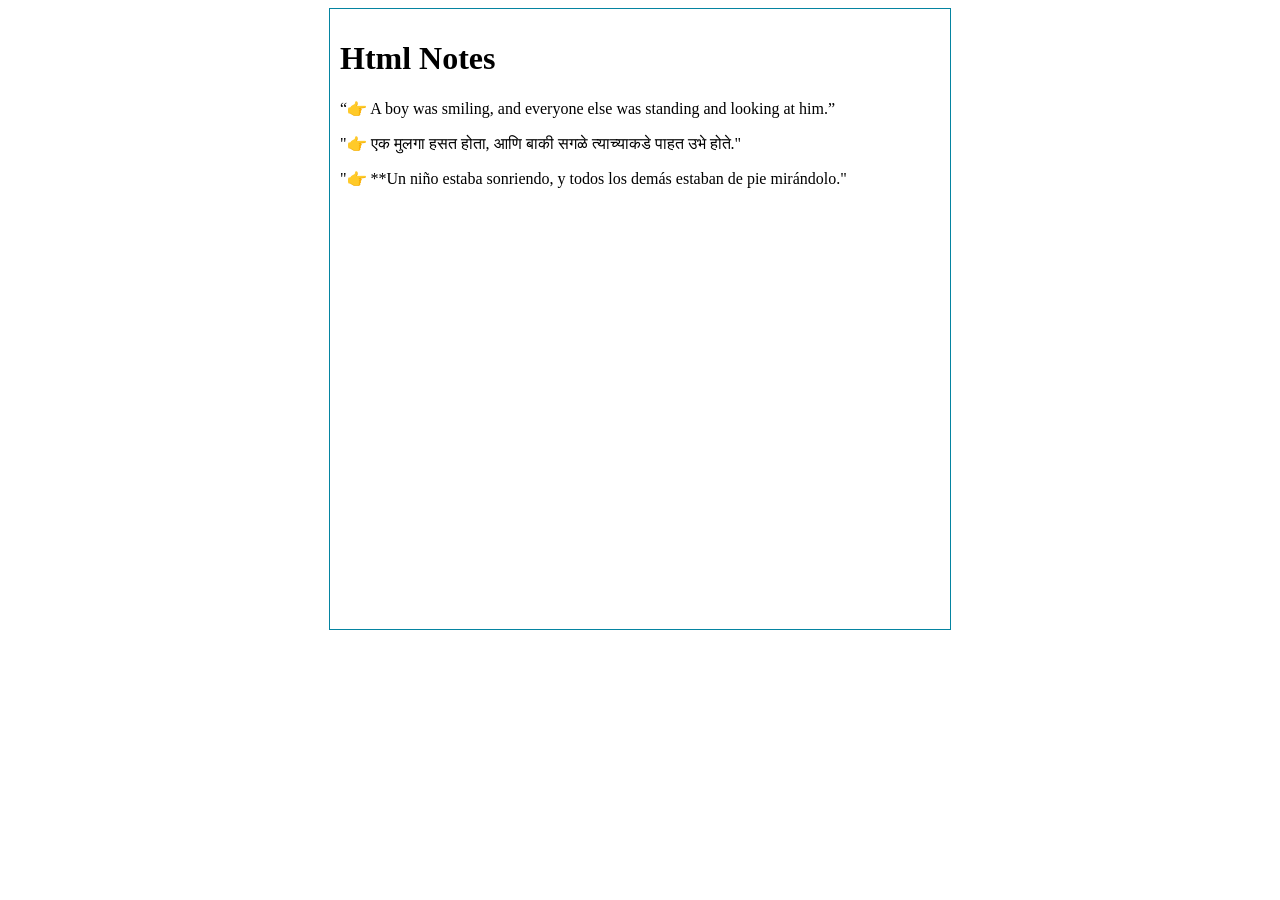
<file: index.html>
<!DOCTYPE html>
<html lang="en">
    <head>
        <meta charset="UTF-8" />
       <meta name="viewport"content="width=device-width, initial-scale=1.0" / >
       <title>Document</title>
       <style>
        .box{
            width: 600px;
            min-height:600px;
            border:1px solid #0484a1;
            margin:auto;
            padding:10px;
            text-align:justify;
        }
        </style>
    </head>
    <body>
        <div class="box">
            <h1>Html Notes</h1>
            <h2></h2>
         <p>“👉 A boy was smiling, and everyone else was standing and looking at him.”</p>
         <p>"👉 एक मुलगा हसत होता, आणि बाकी सगळे त्याच्याकडे पाहत उभे होते."</p>
         <p>"👉 **Un niño estaba sonriendo, y todos los demás estaban de pie mirándolo."</p>
             <div class="main-box"></div>
        </div>
    </body>
</html>
</file>
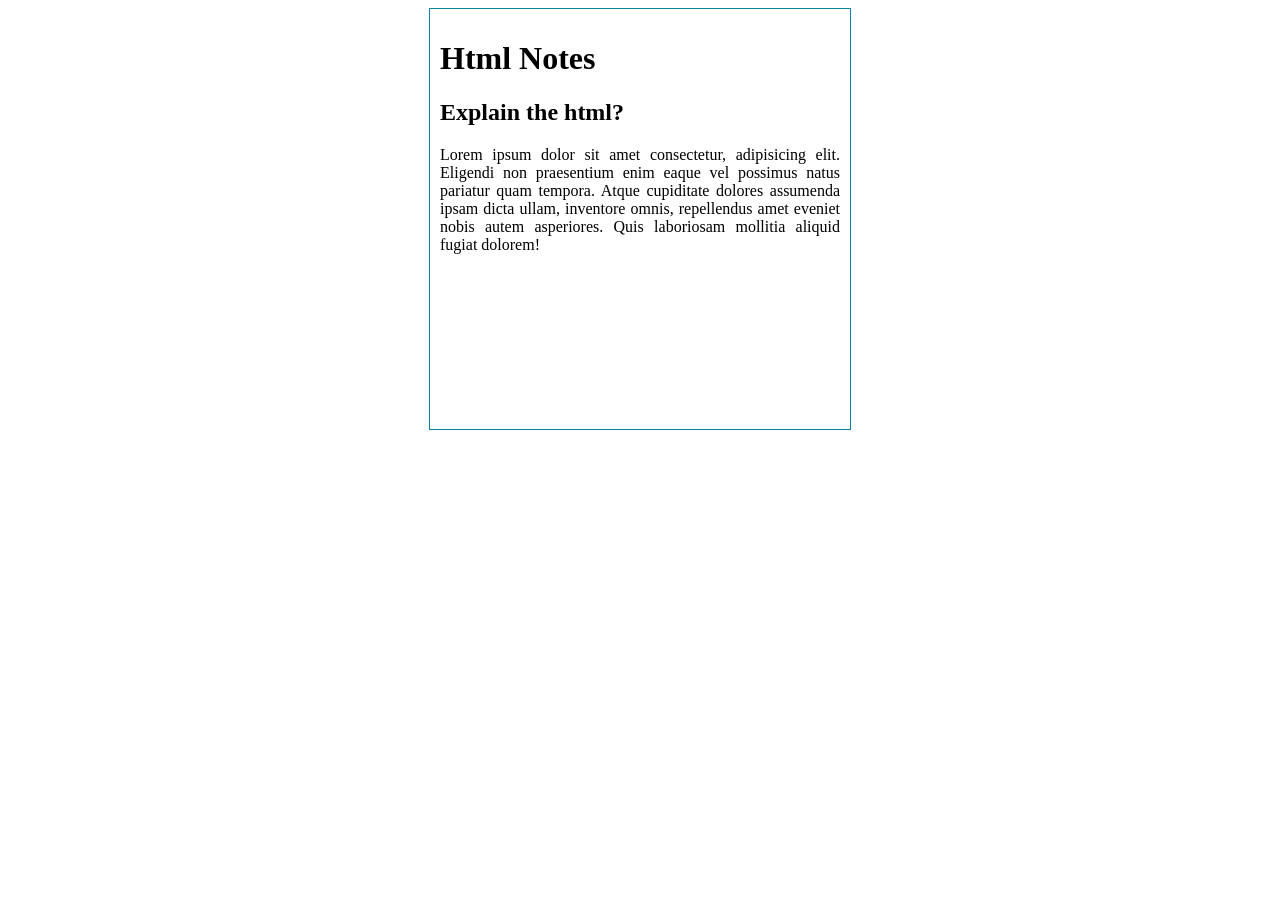
<file: basic_tags.html>
<!DOCTYPE html>
<html lang="en">
    <head>
        <meta charset="UTF-8" />
       <meta name="viewport"content="width=device-width, initial-scale=1.0" / >
       <title>Document</title>
       <style>
        .box{
            width: 400px;
            min-height:400px;
            border:1px solid #0484a1;
            margin:auto;
            padding:10px;
            text-align:justify;
        }
        </style>
    </head>
    <body>
        <div class="box">
            <h1>Html Notes</h1>
            <h2>Explain the html?</h2>
            <p>
        Lorem ipsum dolor sit amet consectetur, adipisicing elit. Eligendi non
        praesentium enim eaque vel possimus natus pariatur quam tempora. Atque
        cupiditate dolores assumenda ipsam dicta ullam, inventore omnis,
        repellendus amet eveniet nobis autem asperiores. Quis laboriosam
        mollitia aliquid fugiat dolorem!
            </p>
        </div>
    </body>
</html>
</file>
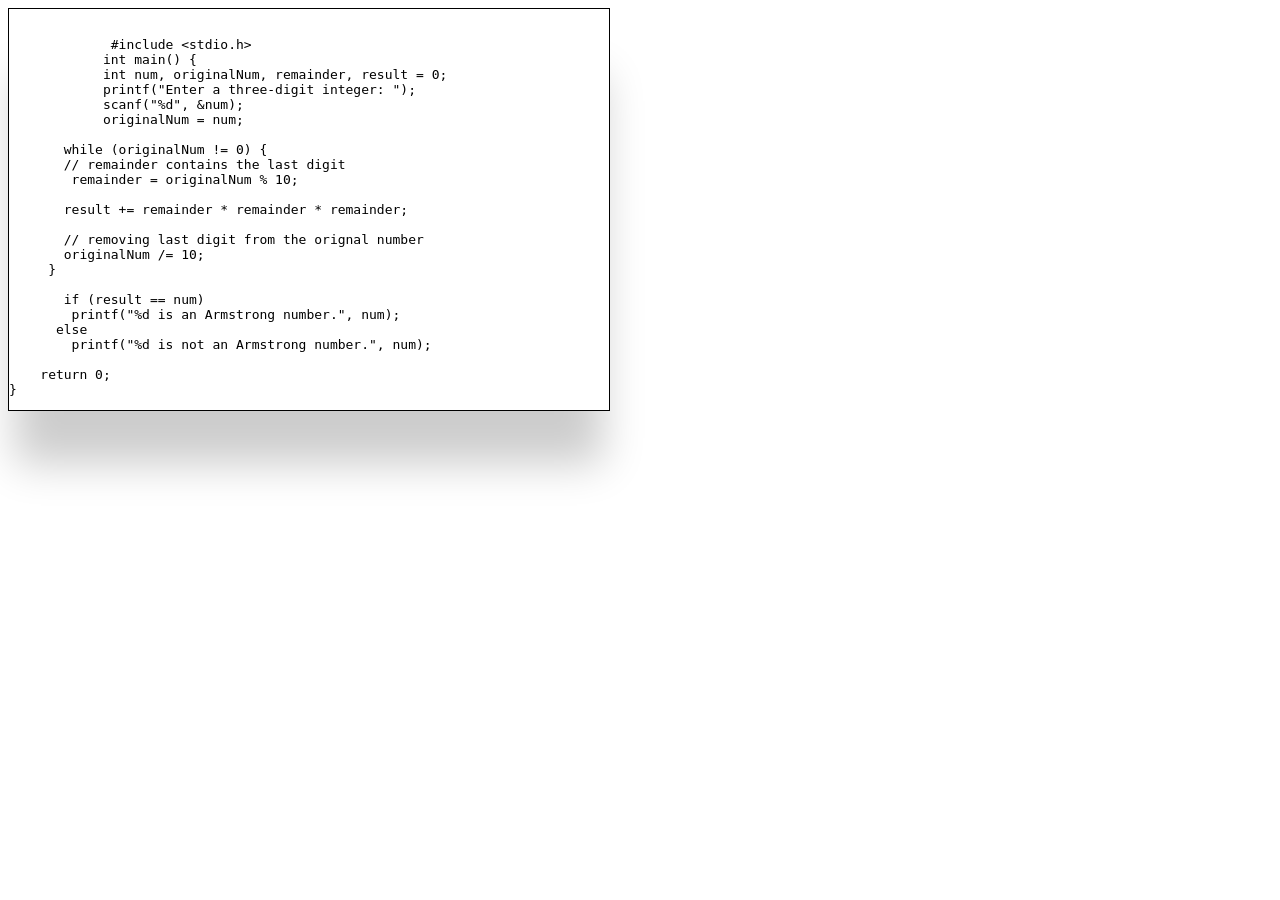
<file: pre.html>
<!DOCTYPE html>
<html lang="en">
<head>
    <meta charset="UTF-8">
    <meta name="viewport" content="width=device-width, initial-scale=1.0">
    <title>Document</title>
    <style>
        .box {
             width: 600px;
             min-height:200px;
             border:1px solid#000;
             color: black;
             box-shadow:rgba(0, 0, 0,0.2)0px 60px 40px -7px;
        }
        
    </style>
</head>
<body>
    <div class="box">
        <pre>
        
             #include &ltstdio.h&gt 
            int main() {
            int num, originalNum, remainder, result = 0;
            printf("Enter a three-digit integer: ");
            scanf("%d", &num);
            originalNum = num;

       while (originalNum != 0) {
       // remainder contains the last digit
        remainder = originalNum % 10;
        
       result += remainder * remainder * remainder;
        
       // removing last digit from the orignal number
       originalNum /= 10;
     }  

       if (result == num)
        printf("%d is an Armstrong number.", num);
      else
        printf("%d is not an Armstrong number.", num);

    return 0;
}
</pre>
        
    </div>
</body>
</html>
</file>
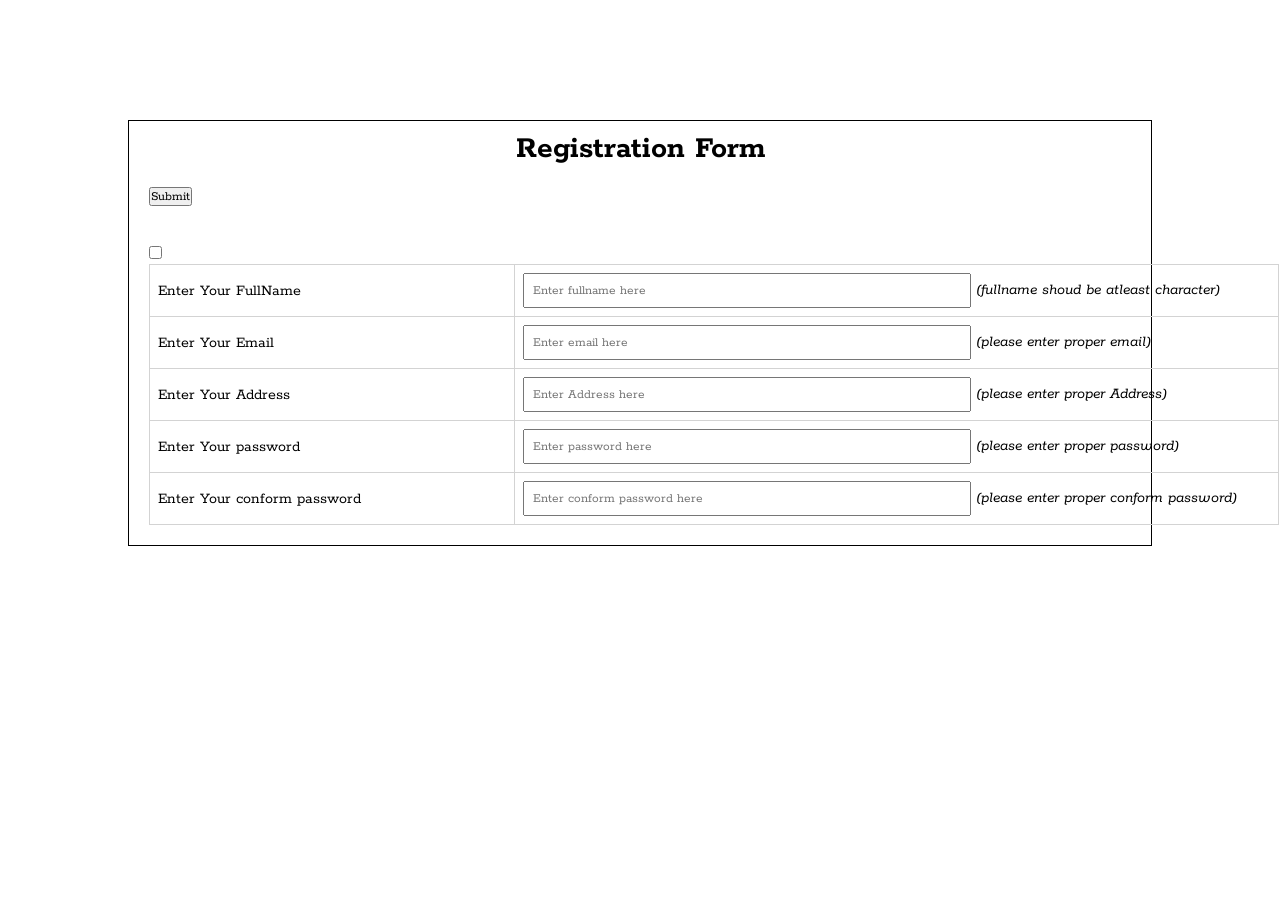
<file: reg_form.html>
<!DOCTYPE html>
<html lang="en">
<head>
    <meta charset="UTF-8">
    <meta name="viewport" content="width=meta charset="UTF-8" />
    <meta name="viewport" content="width=device-width, initial-scale=1.0" />
    <title>Document</title>
    <link rel="stylesheet" href="reg_form.css" type="text/css" />
    <link
      href="https://fonts.googleapis.com/css2?family=Rokkitt:ital,wght@0,100..900;1,100..900&display=swap"
      rel="stylesheet"
    />
    <title>Document</title>
</head>
<body>
    <div class="box">
      <h1> Registration Form</h1>
      <div class="form-data">
        <form>
          <table>
            <tr>
              <td><label for="fullname">Enter Your FullName</label></td>
              <td>
                <input
                  type="text"
                  id="fullname"
                  name="fullname"
                  placeholder="Enter fullname here"
                  autocomplete="off"
                  spellcheck="true"
                />
                <span class="validation">
                  (fullname shoud be atleast character)</span
                >
              </td>
            </tr>

            <tr>
              <td><label for="email">Enter Your Email</label></td>
              <td>
                <input
                  type="email"
                  id="email"
                  name="email"
                  placeholder="Enter email here"
                  autocomplete="off"
                />
                <span class="validation"> (please enter proper email)</span>
              </td>
            </tr>

            <tr>
              <td><label for="Address">Enter Your Address</label></td>
              <td>
                <input
                  text="Address"
                  id="Address"
                  name="Address"
                  placeholder="Enter Address here"
                  autocomplete="off"
                />
                <span class="validation"> (please enter proper Address)</span>
              </td>
            </tr>

             <tr>
              <td><label for="password">Enter Your password</label></td>
              <td>
                <input
                  type="password"
                  id="password"
                  name="password"
                  placeholder="Enter password here"
                  autocomplete="off"
                />
                <span class="validation"> (please enter proper password)</span>
              </td>
            </tr>

            <tr>
              <td><label for="conform password">Enter Your conform password</label></td>
              <td>
                <input
                  type="conform password"
                  id="conform password"
                  name="conform password"
                  placeholder="Enter conform password here"
                  autocomplete="off"
                />
                <span class="validation"> (please enter proper conform password)</span>
              </td>
            </tr>

    </script>
    <input type="submit" value="Submit">

      <!-- Switch -->
     <label for="switch" style="margin-top:40px; display:block;">
    <input type="checkbox" +id="mySwitch">
    <span class="slider"></span>
</label>

</body>
</html>
</file>
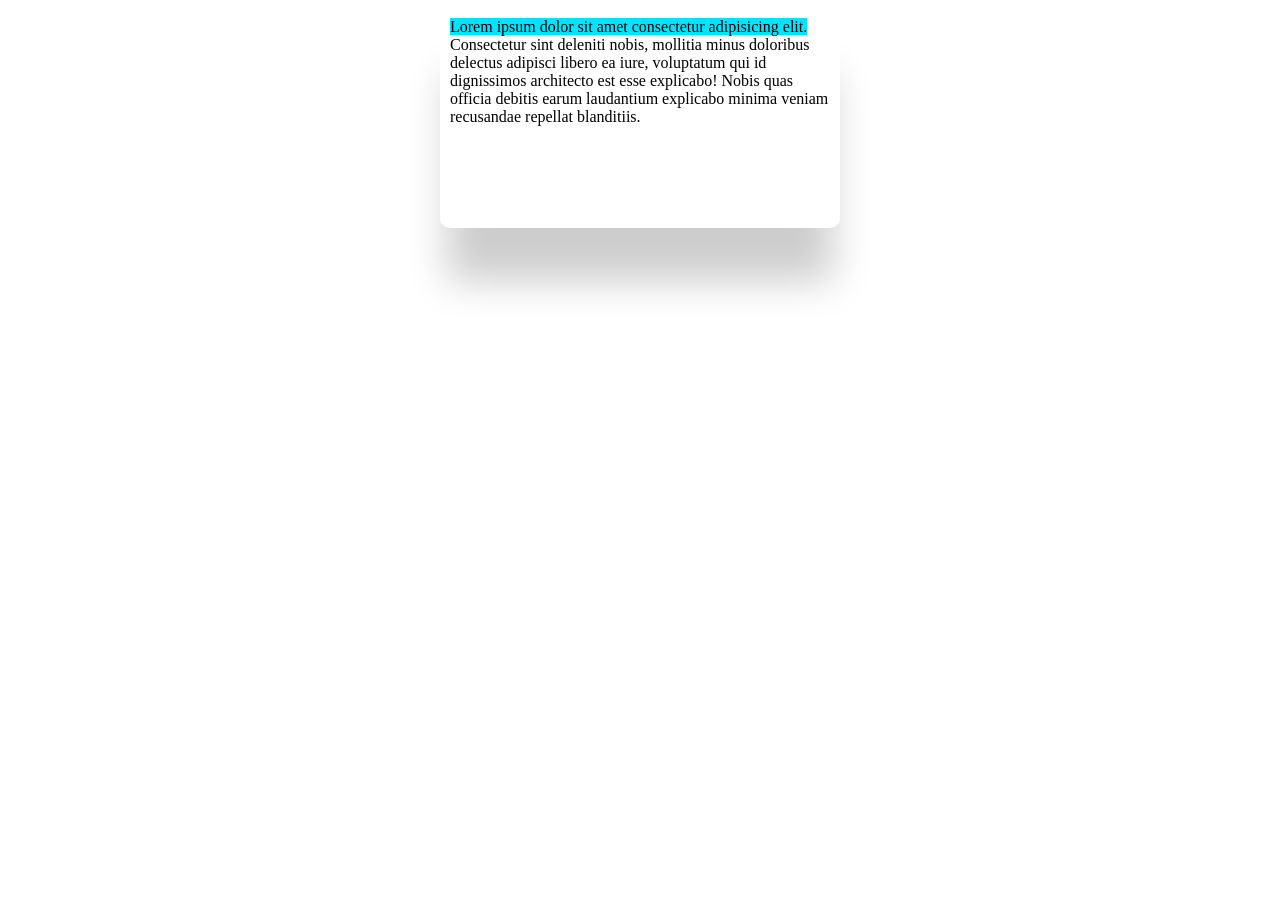
<file: span.html>
<!DOCTYPE html>
<html lang="en">
<head>
    <meta charset="UTF-8">
    <meta name="viewport" content="width=device-width, initial-scale=1.0">
    <title>Document</title>
    <style>
        .box{
            width: 380px;
            height: 200px;
            border: 1px soilid #000;
            margin:auto;
            box-shadow:rgba(0, 0, 0, 0.2) 0px 60px 40px -7px ;
            border-radius: 10px;
            padding: 10px;
        }
        .box p {
            text-align: justify;

        }
    </style>
</head>
<body>
    <div class="box";
    <p>
       <mark style="background-color: #00e5ff" 
        >Lorem ipsum dolor sit amet consectetur adipisicing elit.</mark
        >
        Consectetur sint deleniti nobis, mollitia minus doloribus delectus
        adipisci libero ea iure, voluptatum qui id dignissimos architecto est
        esse explicabo! Nobis quas officia debitis earum laudantium explicabo
        minima veniam recusandae repellat blanditiis.
    </p>
</body>
</html>
</file>
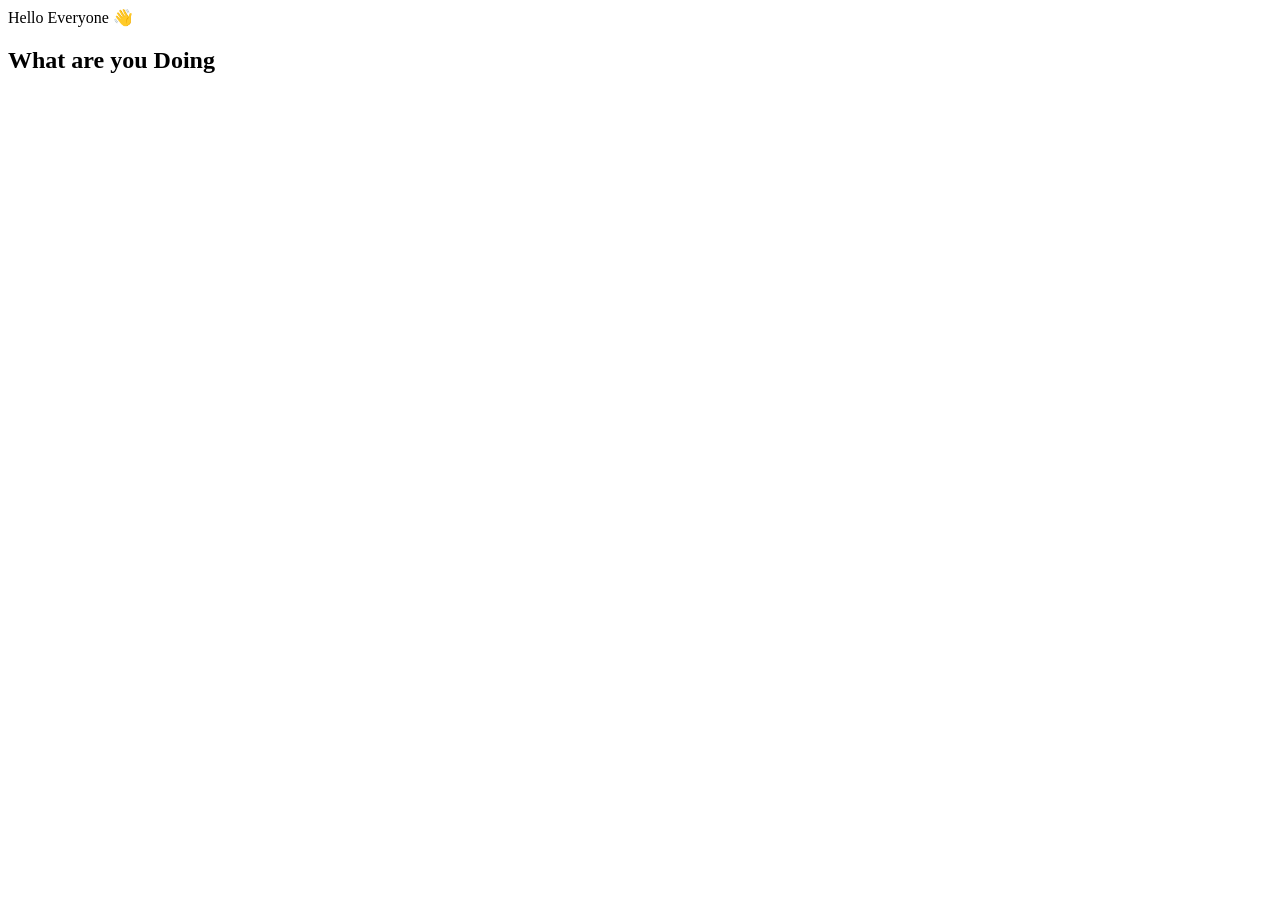
<file: square.html>
<!DOCTYPE html>
<html>
<head>
    <title>Square Example</title>
    <title>Square</title>
</head>

<body
    <h1>Hello Everyone 👋</h1>
    <h2>What are you Doing</h2>
  <style>
    .square{
        width: 150px;
        height:150px;
        background-color: aquamarine;
    }
  </style>
    </head>
    </body>
</body>
</html>
</file>
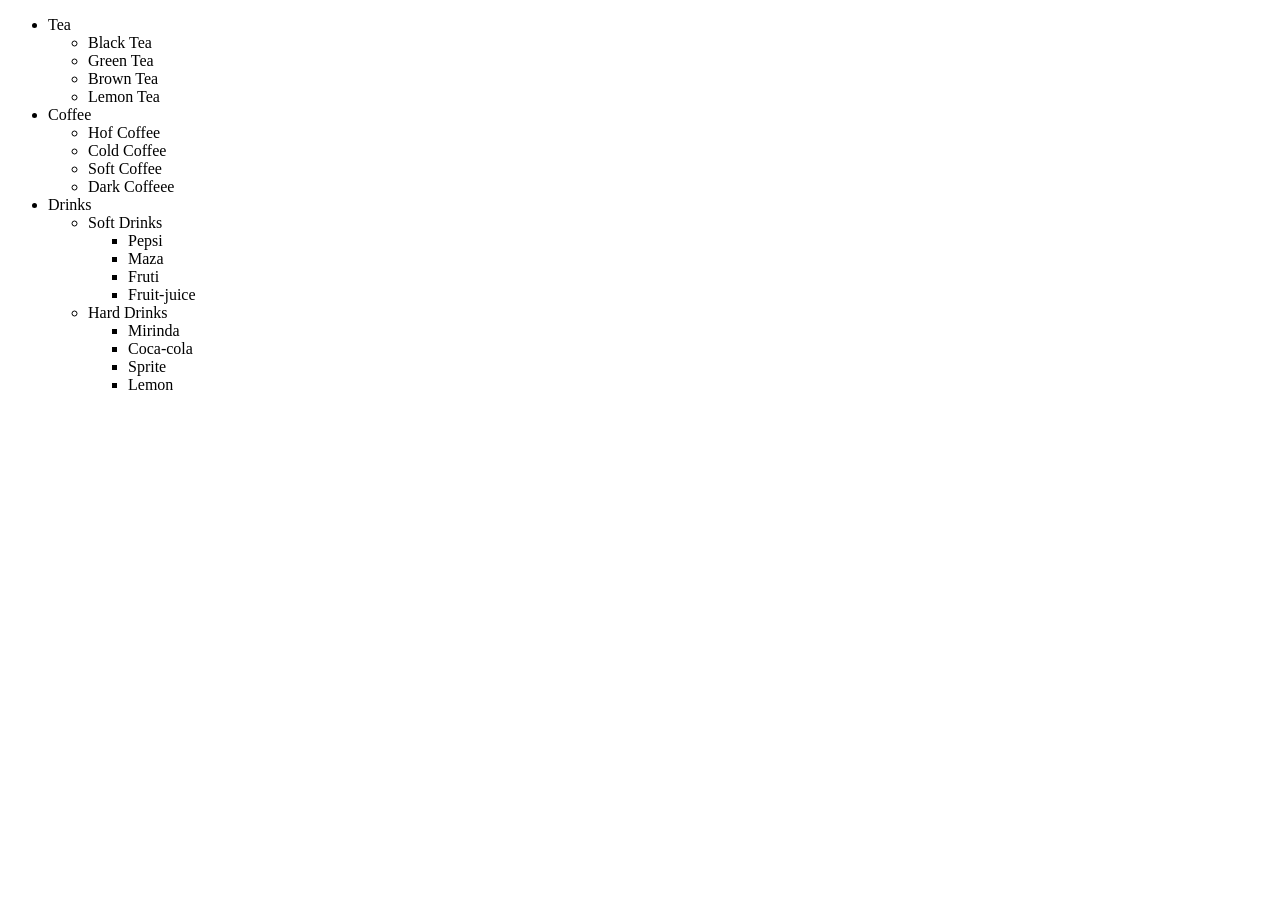
<file: table3.html>
<!DOCTYPE html>
<html lang="en">
<head>
    <meta charset="UTF-8">
    <meta name="viewport" content="width=device-width, initial-scale=1.0">
    <title>Document</title>
</head>
<body>
    <div class="box">
        <ul>
            <li>
                Tea

                <ul>
                    <li>Black Tea</li>
                    <li>Green Tea</li>
                    <li>Brown Tea </li>
                    <li>Lemon Tea</li>
                </ul>
            </li>
            <li>
                Coffee
                <ul>
                    <li>Hof Coffee</li>
                    <li>Cold Coffee</li>
                    <li>Soft Coffee</li>
                    <li>Dark Coffeee</li>
                </ul>
            </li>
            <li>
                Drinks
             <ul>
             <li>
                Soft Drinks
              <ul>
                <li>Pepsi</li>
                <li>Maza</li>
                <li>Fruti</li>
                <li>Fruit-juice</li>

              </ul>
            </li>
            <li>Hard Drinks</li>
            <ul>
                <li>Mirinda</li>
                <li>Coca-cola</li>
                <li>Sprite</li>
                <li>Lemon</li>

            </ul>
          </ul>
            </li>
        </ul>
    </div>
</body>
</html>
</file>
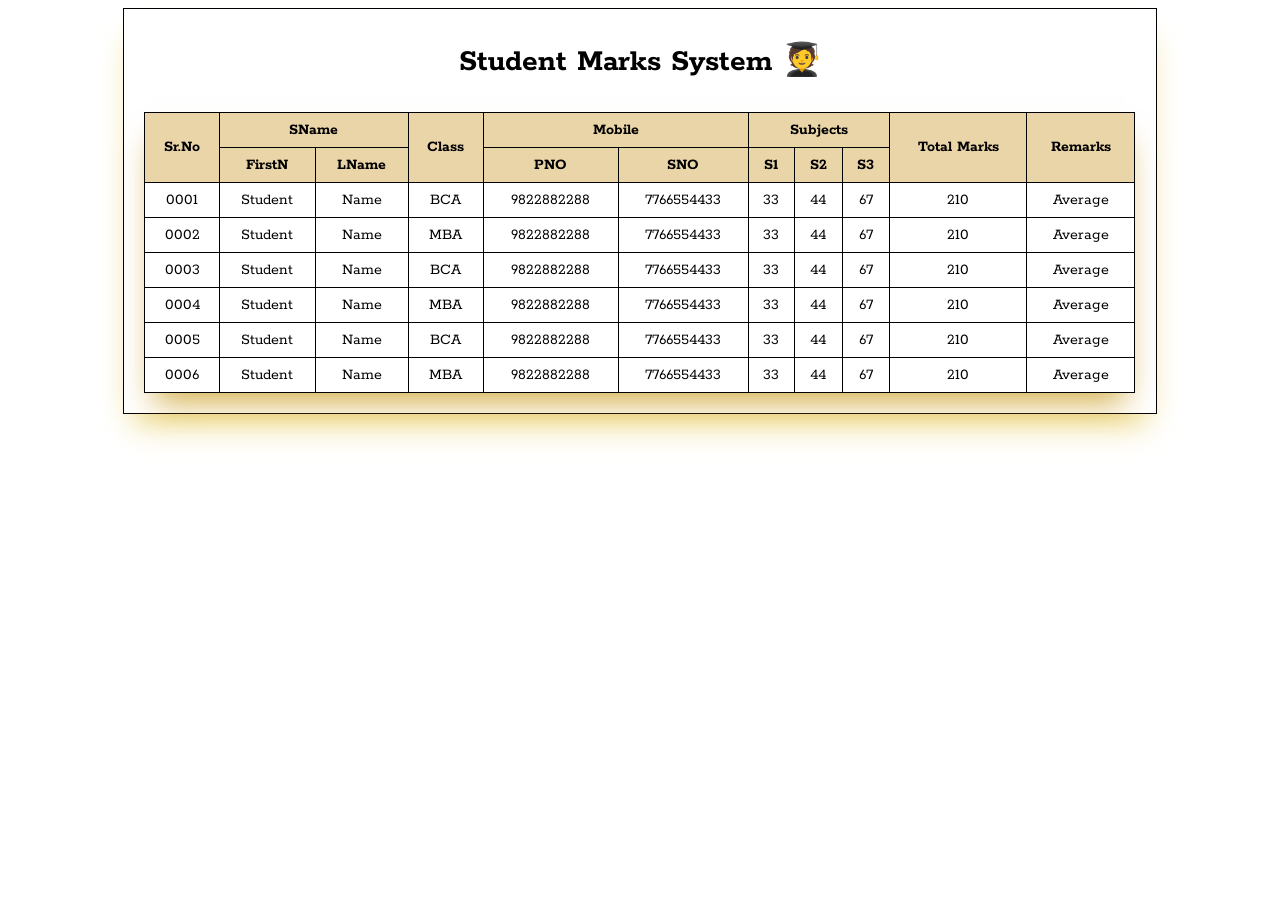
<file: table4.html>
<!DOCTYPE html>
<html lang="en">
<head>
    <meta charset="UTF-8">
    <meta name="viewport" content="width=device-width, initial-scale=1.0">
    <title>Document</title>
    <link rel="preconnect" href="https://fonts.googleapis.com" />
    <link rel="preconnect" href="https://fonts.gstatic.com" crossorigin />
    <link
      href="https://fonts.googleapis.com/css2?family=Rokkitt:ital,wght@0,100..900;1,100..900&display=swap"
      rel="stylesheet"
    />
    <style>
      * {
        font-family: "Rokkitt", serif;
      }
      .box {
        width: 80%;
        min-height: 50px;
        margin: auto;
        border: 1px solid #000;
        padding: 10px;
        box-shadow: rgba(223, 184, 12, 0.486) 0px 20px 30px -10px;
      }
      .box h1 {
        text-align: center;
      }
      .data {
        width: 98%;
        min-height: 50px;
        /* border: 1px solid red; */
        padding: 10px;
      }
      .data table {
        width: 100%;
        border-collapse: collapse;
        box-shadow: rgba(197, 147, 8, 0.719) 0px 20px 30px -10px;
      }
      .data table th,
      tr,
      td {
        border: 1px solid #000;
        padding: 8px;
        text-align: center;
      }
      .data th {
        color: black;
        background-color: #c58d145e;
      }
    </style>
  </head>
  <body>
    <div class="box">
      <h1>Student Marks System 🧑‍🎓</h1>

      <div class="data">
        <table>
          <tr>
            <th rowspan="2">Sr.No</th>
            <th colspan="2">SName</th>
            <th rowspan="2">Class</th>
            <th colspan="2">Mobile</th>
            <th colspan="3">Subjects</th>
            <th rowspan="2">Total Marks</th>
            <th rowspan="2">Remarks</th>
          </tr>

          <tr>
            <th>FirstN</th>
            <th>LName</th>
            <th>PNO</th>
            <th>SNO</th>
            <th>S1</th>
            <th>S2</th>
            <th>S3</th>
          </tr>

          <!-- adding data -->
          <tr>
            <td>0001</td>
            <td>Student</td>
            <td>Name</td>
            <td>BCA</td>
            <td>9822882288</td>
            <td>7766554433</td>
            <td>33</td>
            <td>44</td>
            <td>67</td>
            <td>210</td>
            <td>Average</td>
          </tr>

          <tr>
            <td>0002</td>
            <td>Student</td>
            <td>Name</td>
            <td>MBA</td>
            <td>9822882288</td>
            <td>7766554433</td>
            <td>33</td>
            <td>44</td>
            <td>67</td>
            <td>210</td>
            <td>Average</td>
          </tr>

          <tr>
            <td>0003</td>
            <td>Student</td>
            <td>Name</td>
            <td>BCA</td>
            <td>9822882288</td>
            <td>7766554433</td>
            <td>33</td>
            <td>44</td>
            <td>67</td>
            <td>210</td>
            <td>Average</td>
          </tr>

          <tr>
            <td>0004</td>
            <td>Student</td>
            <td>Name</td>
            <td>MBA</td>
            <td>9822882288</td>
            <td>7766554433</td>
            <td>33</td>
            <td>44</td>
            <td>67</td>
            <td>210</td>
            <td>Average</td>
          </tr>

          <tr>
            <td>0005</td>
            <td>Student</td>
            <td>Name</td>
            <td>BCA</td>
            <td>9822882288</td>
            <td>7766554433</td>
            <td>33</td>
            <td>44</td>
            <td>67</td>
            <td>210</td>
            <td>Average</td>

            <tr>
            <td>0006</td>
            <td>Student</td>
            <td>Name</td>
            <td>MBA</td>
            <td>9822882288</td>
            <td>7766554433</td>
            <td>33</td>
            <td>44</td>
            <td>67</td>
            <td>210</td>
            <td>Average</td>


          </tr>
        </table>
      </div>
    </div>
  </body>
</html>
</head>
<body>
</file>
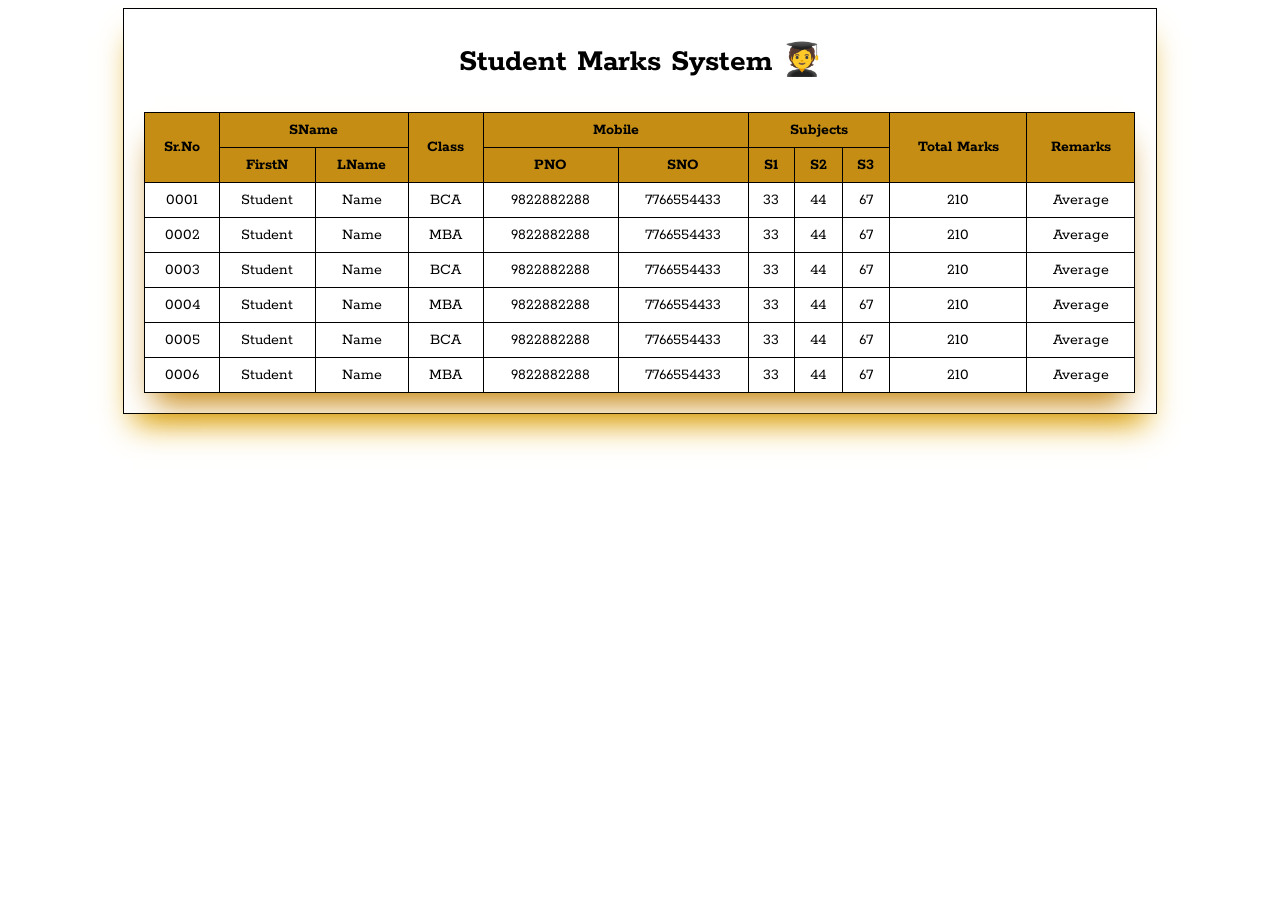
<file: teble2.html>
<!DOCTYPE html>
<html lang="en">
<head>
    <meta charset="UTF-8">
    <meta name="viewport" content="width=device-width, initial-scale=1.0">
    <title>Document</title>
    <link rel="preconnect" href="https://fonts.googleapis.com" />
    <link rel="preconnect" href="https://fonts.gstatic.com" crossorigin />
    <link
      href="https://fonts.googleapis.com/css2?family=Rokkitt:ital,wght@0,100..900;1,100..900&display=swap"
      rel="stylesheet"
    />
    <style>
      * {
        font-family: "Rokkitt", serif;
      }
      .box {
        width: 80%;
        min-height: 50px;
        margin: auto;
        border: 1px solid #000;
        padding: 10px;
        box-shadow: rgb(223, 166, 12) 0px 20px 30px -10px;
      }
      .box h1 {
        text-align: center;
      }
      .data {
        width: 98%;
        min-height: 50px;
        /* border: 1px solid red; */
        padding: 10px;
      }
      .data table {
        width: 100%;
        border-collapse: collapse;
        box-shadow: rgb(197, 131, 8) 0px 20px 30px -10px;
      }
      .data table th,
      tr,
      td {
        border: 1px solid #000;
        padding: 8px;
        text-align: center;
      }
      .data th {
        color: black;
        background-color: #c58d14;
      }
    </style>
  </head>
  <body>
    <div class="box">
      <h1>Student Marks System 🧑‍🎓</h1>

      <div class="data">
        <table>
          <tr>
            <th rowspan="2">Sr.No</th>
            <th colspan="2">SName</th>
            <th rowspan="2">Class</th>
            <th colspan="2">Mobile</th>
            <th colspan="3">Subjects</th>
            <th rowspan="2">Total Marks</th>
            <th rowspan="2">Remarks</th>
          </tr>

          <tr>
            <th>FirstN</th>
            <th>LName</th>
            <th>PNO</th>
            <th>SNO</th>
            <th>S1</th>
            <th>S2</th>
            <th>S3</th>
          </tr>

          <!-- adding data -->
          <tr>
            <td>0001</td>
            <td>Student</td>
            <td>Name</td>
            <td>BCA</td>
            <td>9822882288</td>
            <td>7766554433</td>
            <td>33</td>
            <td>44</td>
            <td>67</td>
            <td>210</td>
            <td>Average</td>
          </tr>

          <tr>
            <td>0002</td>
            <td>Student</td>
            <td>Name</td>
            <td>MBA</td>
            <td>9822882288</td>
            <td>7766554433</td>
            <td>33</td>
            <td>44</td>
            <td>67</td>
            <td>210</td>
            <td>Average</td>
          </tr>

          <tr>
            <td>0003</td>
            <td>Student</td>
            <td>Name</td>
            <td>BCA</td>
            <td>9822882288</td>
            <td>7766554433</td>
            <td>33</td>
            <td>44</td>
            <td>67</td>
            <td>210</td>
            <td>Average</td>
          </tr>

          <tr>
            <td>0004</td>
            <td>Student</td>
            <td>Name</td>
            <td>MBA</td>
            <td>9822882288</td>
            <td>7766554433</td>
            <td>33</td>
            <td>44</td>
            <td>67</td>
            <td>210</td>
            <td>Average</td>
          </tr>

          <tr>
            <td>0005</td>
            <td>Student</td>
            <td>Name</td>
            <td>BCA</td>
            <td>9822882288</td>
            <td>7766554433</td>
            <td>33</td>
            <td>44</td>
            <td>67</td>
            <td>210</td>
            <td>Average</td>

            <tr>
            <td>0006</td>
            <td>Student</td>
            <td>Name</td>
            <td>MBA</td>
            <td>9822882288</td>
            <td>7766554433</td>
            <td>33</td>
            <td>44</td>
            <td>67</td>
            <td>210</td>
            <td>Average</td>


          </tr>
        </table>
      </div>
    </div>
  </body>
</html>
</head>
<body>
</file>
<file: reg_form.css>
*{
  margin:0;
  padding:0;
  box-sizing: border-box;
  font-family: "Rokkitt", serif;
}


body{
    margin: 120px auto;
}
.box {
  width: 80%;
  min-height: 100px;
  border: 1px solid #000;
  margin: auto;
  padding: 10px;
}
.box h1 {
  text-align: center;
}
.form-data {
  width: 100%;
  min-height: 100px;
  /* border: 1px solid red; */
  margin-top: 10px;
  padding: 10px;
}
.form-data table {
  width: 1130px;
  border-collapse: collapse;
  margin: auto;
}
.form-data table tr td {
  border: 1px solid lightgray;
  padding: 8px;
}
input[type="text"],
input[type="email"],
input[type="password"],
input[type="conform password"], 
input[text="Address"]{
  width: 60%;
  padding: 8px;
}
.validation {
  color: black;
  font-style: italic;
}
</file>
